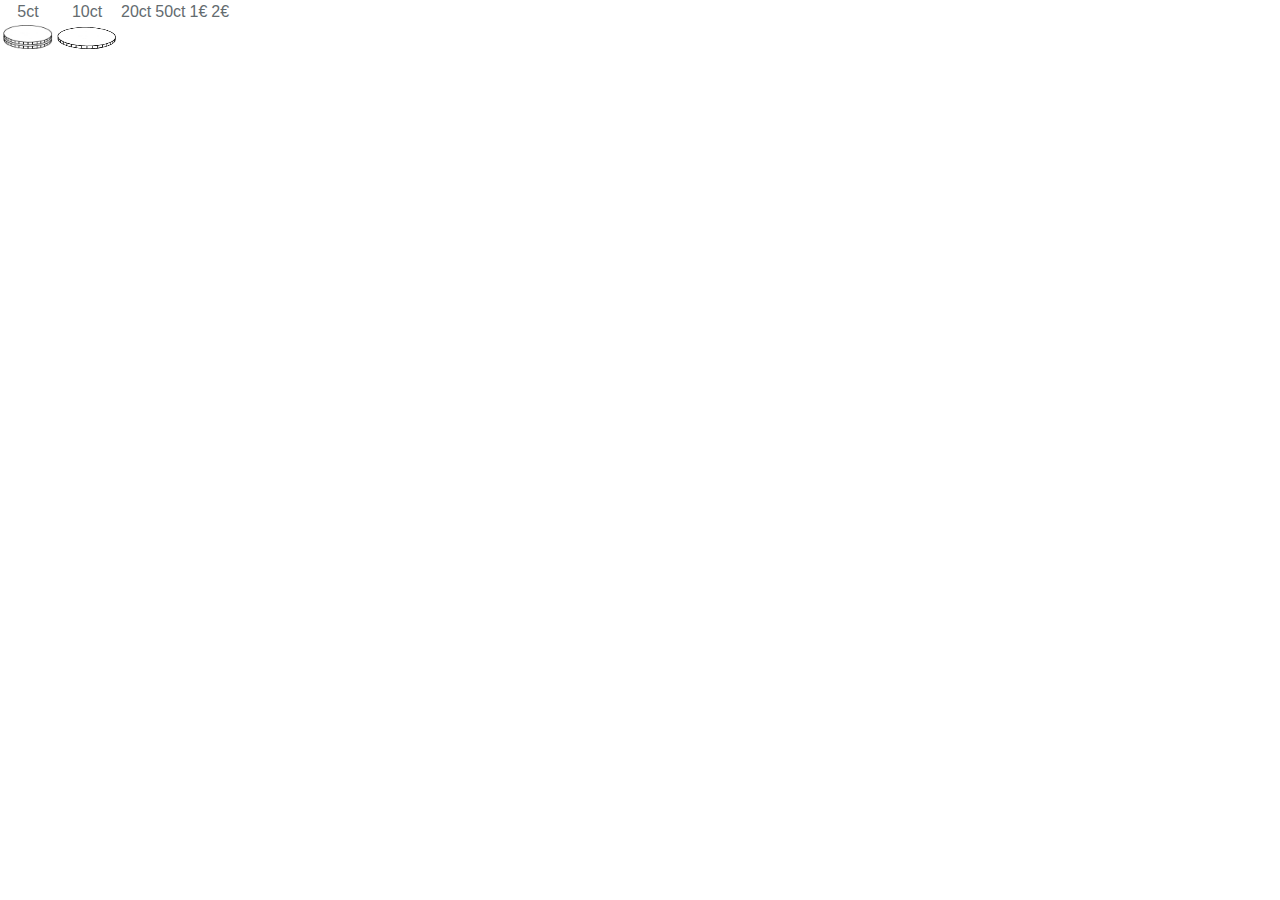
<file: exemples/coins/index.html>
<!DOCTYPE html>
<html>
<head>
  <meta charset="utf-8">
  <link rel="stylesheet" type="text/css" href="my_style.css">
  <script src="https://ajax.googleapis.com/ajax/libs/jquery/3.2.1/jquery.min.js"></script>
  <script src="coffee_machine.js"></script>
</head>
<body>

<table>
  <tr>
    <td>
      5ct
    </td>
    <td>
      10ct
    </td>
    <td>
      20ct
    </td>
    <td>
      50ct
    </td>
    <td>
      1€
    </td>
    <td>
      2€
  </tr>
  <tr>
    <td>
      <div class="coin5ct" style="z-index: 2;"> <img src="images/coin.png" class="img5ct"></div>
      <div class="coin5ct" style="z-index: 1;"> <img src="images/coin.png" class="img5ct"></div>
    </td>
    <td>
      <div class="coin10ct" style="z-index: 1;"> <img src="images/coin.png" class="img10ct"></div>
    </td>
    <td>
    </td>
    <td>
    </td>
    <td>
    </td>
    <td>
    </td>
  </tr>
</table>

</body>
</body>
</html>
</file>
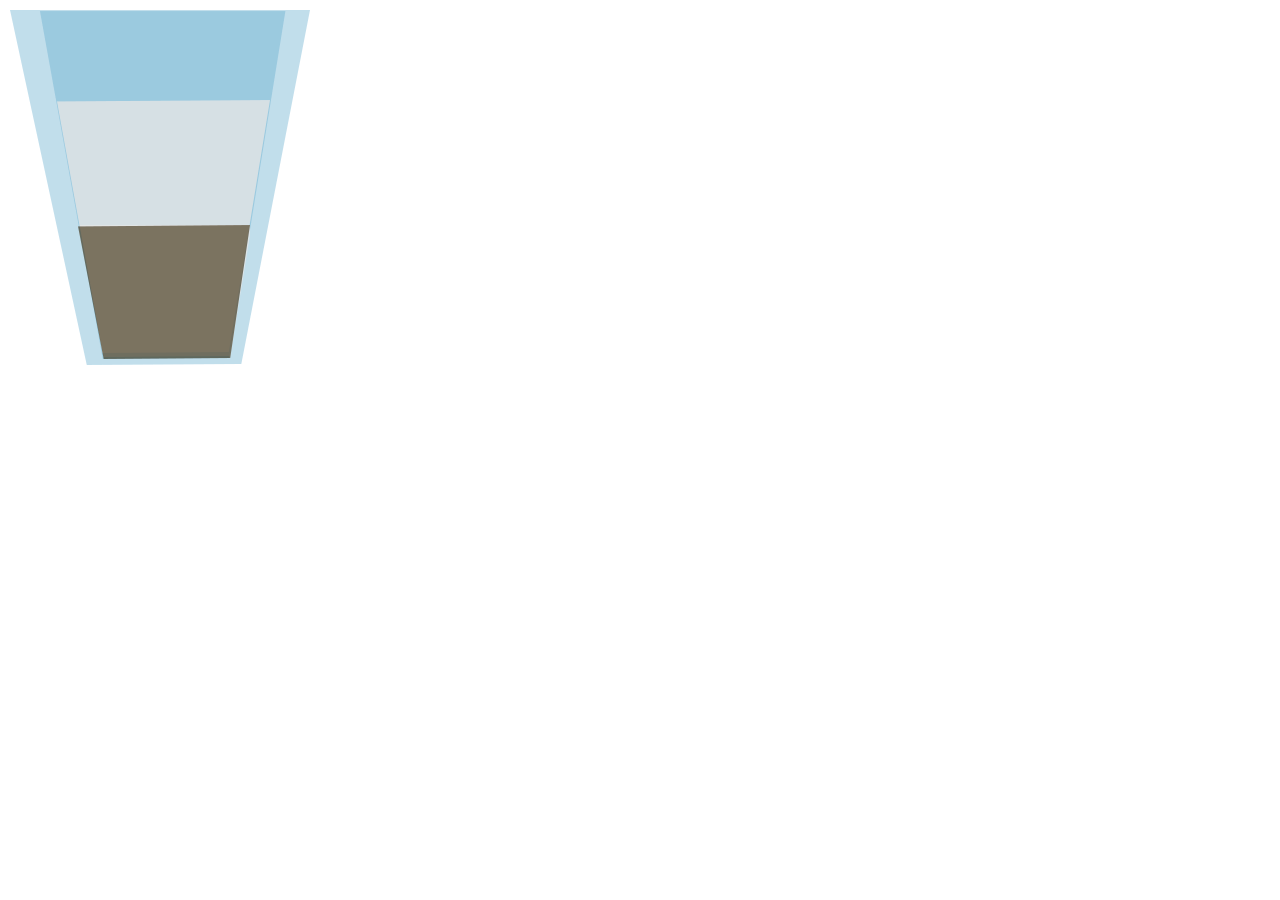
<file: exemples/gobelet/index.html>
<!DOCTYPE html>
<html>
<head>
  <meta charset="utf-8">
  <link rel="stylesheet" type="text/css" href="my_style.css">  
  <script src="https://ajax.googleapis.com/ajax/libs/jquery/3.2.1/jquery.min.js"></script>
  <script src="coffee_machine.js"></script>
</head>
<body>
  <div id="gobelet"></div>
  <div class="ingredient" id="milk"></div>
  <div class="ingredient" id="coffee"></div>
</body>
</html>
</file>
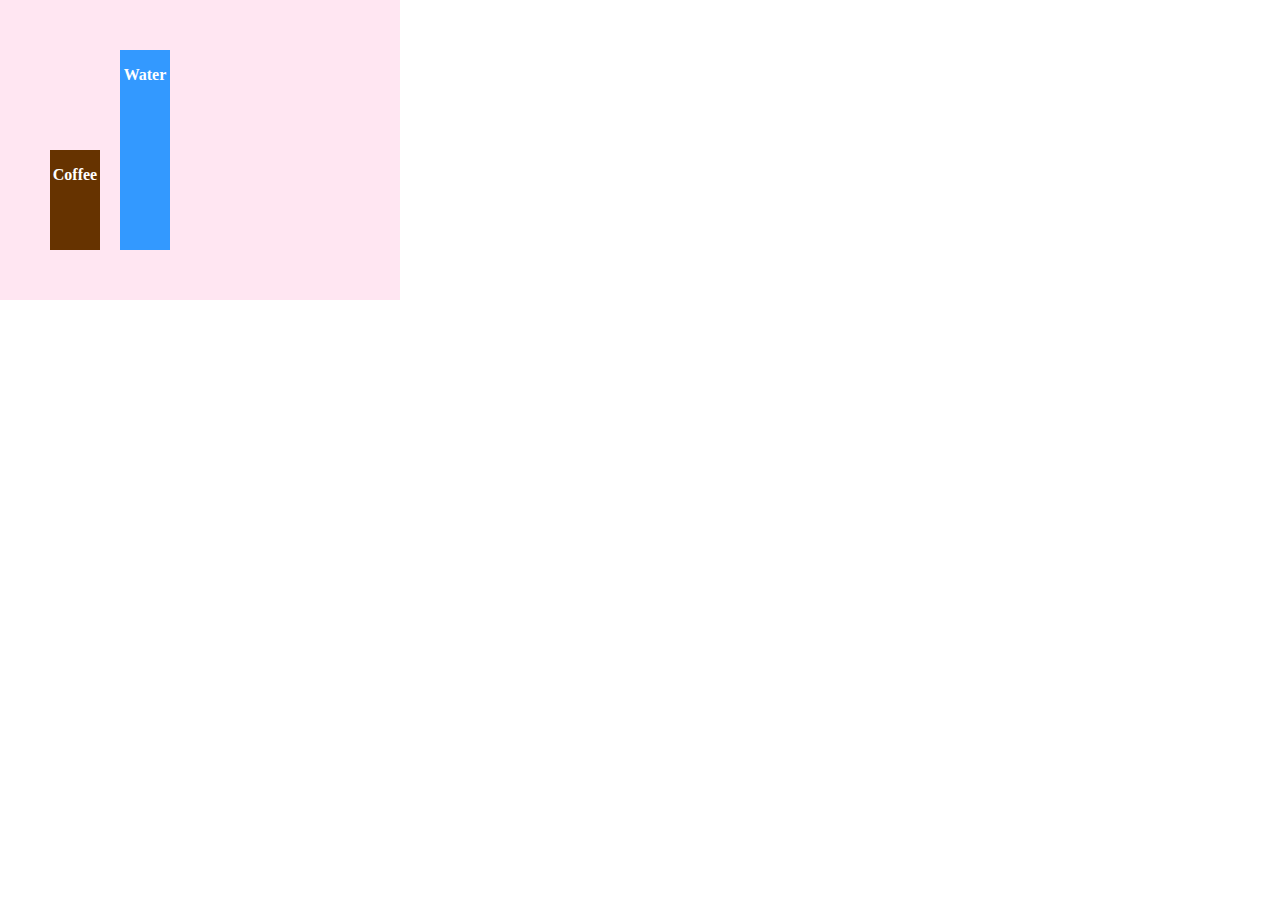
<file: exemples/stock/index.html>
<!DOCTYPE html>
<html>
<head>
  <meta charset="utf-8">
  <link rel="stylesheet" type="text/css" href="my_style.css">  
  <script src="https://ajax.googleapis.com/ajax/libs/jquery/3.2.1/jquery.min.js"></script>
  <script src="coffee_machine.js"></script>
</head>
<body>
  <div class="background">  
    <div id="coffee"><p>Coffee</p></div>
    <div id="water"><p>Water</p></div>
  </div>
</body>
</html>
</file>
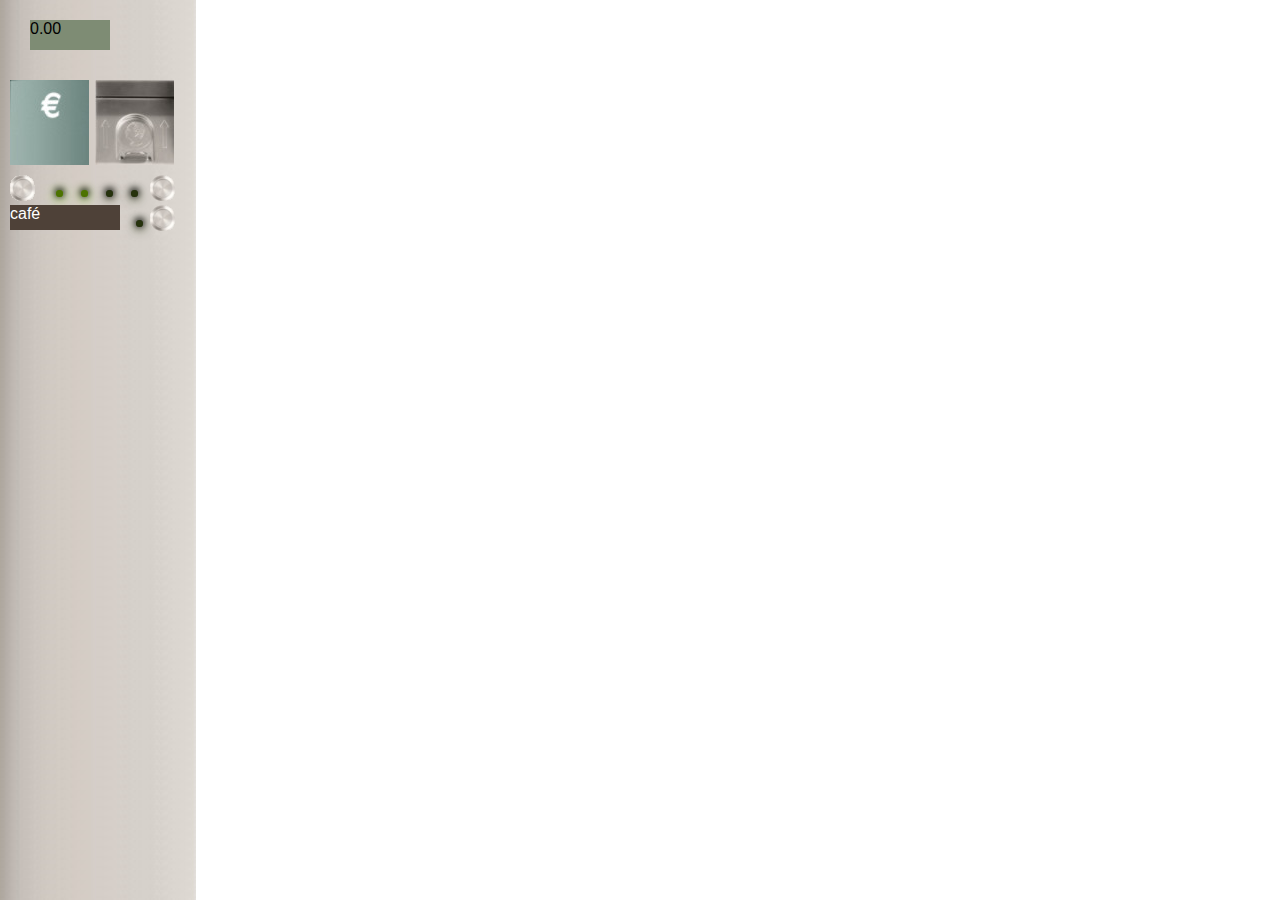
<file: test/Axel/index.html>
<!DOCTYPE html>
<html>
<head>
  <meta charset="utf-8">
  <link rel="stylesheet" type="text/css" href="my_style.css">
  <script src="https://ajax.googleapis.com/ajax/libs/jquery/3.2.1/jquery.min.js"></script>
  <script src="coffee_machine.js"></script>
</head>
<body>

    <div class="price">0.00</div>
    <div class="euros"></div>
    <div class="coinsSlot"></div>

    <div class="sugar" style="top:175px;">
      <div id="btn+" class="button" style="left:10px;"></div>
      <div class="led-on led-drink" style="left:50px;top:0px;"></div>
      <div class="led-on led-drink" style="left:75px;top:0px;"></div>
      <div class="led-off led-drink" style="left:100px;top:0px;"></div>
      <div class="led-off led-drink" style="left:125px;top:0px;"></div>
      <div id="btn-" class="button"></div>
    </div>

    <div class="drink" style="top:205px;">
      <div class="drink-name"><font style="color:#fff">café</font></div>
      <div id="led-B" class="led-off led-drink" style="left:130px;"></div>
      <div id="btn-b" class="button"></div>
    </div>

</body>
</body>
</html>
</file>
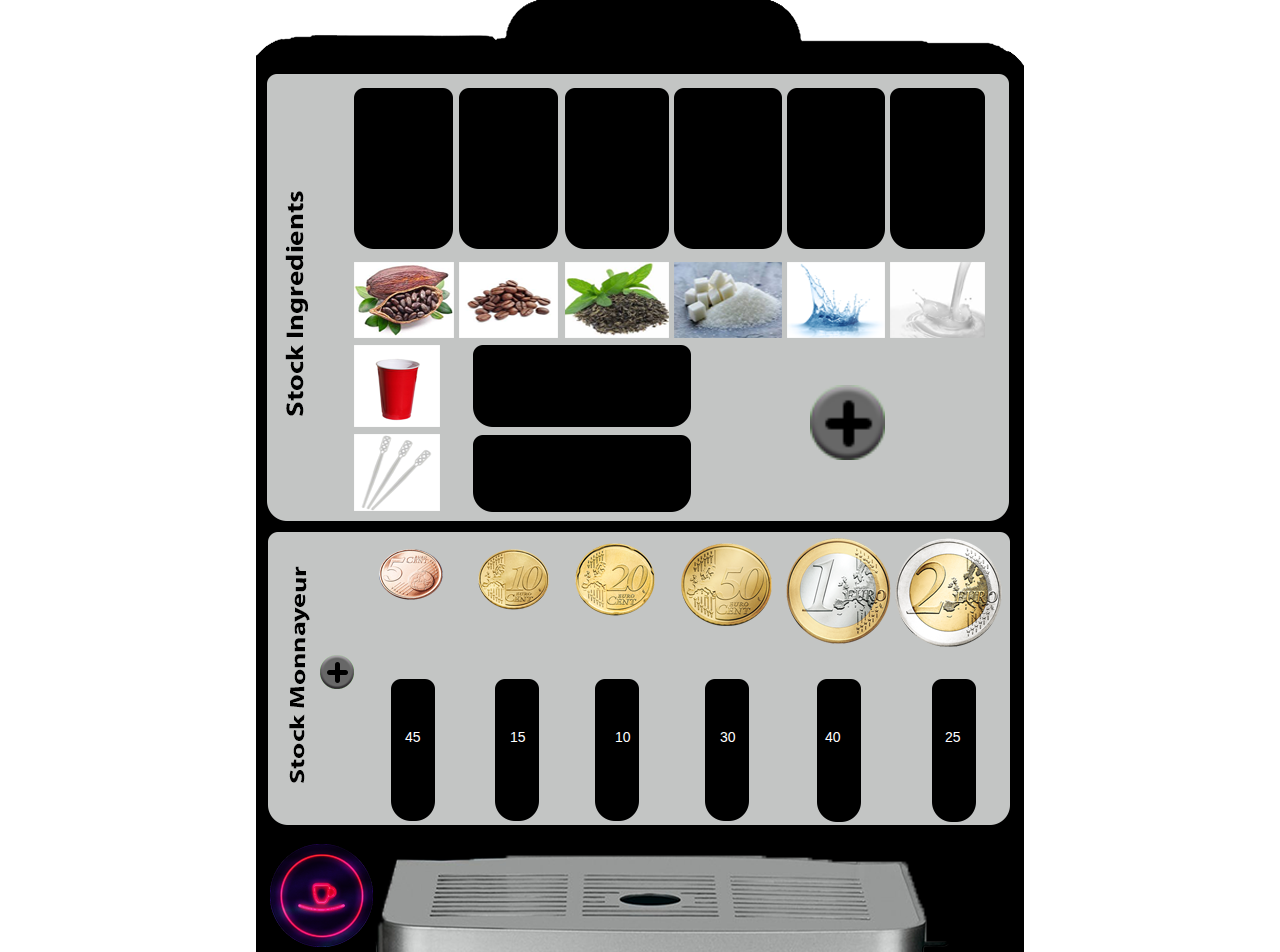
<file: html/vue2.html>
<!DOCTYPE html>
<html>
  <head>
    <meta charset="utf-8">
    <title>Machine à Cafés</title>
    <script src="https://ajax.googleapis.com/ajax/libs/jquery/3.2.1/jquery.min.js"></script>
    <link rel="stylesheet" href="https://maxcdn.bootstrapcdn.com/bootstrap/3.3.7/css/bootstrap.min.css">
    <script src="https://maxcdn.bootstrapcdn.com/bootstrap/3.3.7/js/bootstrap.min.js"></script>
    <link rel="stylesheet" href="style2.css">
    <script src="script.js"></script>
    <!-- <script src="script2.js"></script> -->
  </head>
  <body>
  	<div class='container remplirIngre'>
  		<input type='image' src="img/Vue1/Selection_sucre/button-+-inactive.png" class="rempIng">
  	</div>
  	<div class='container remplirMonnaie'>
  		<input type='image' src="img/Vue1/Selection_sucre/button-+-inactive.png" class="rempMon">
  	</div>
  	<div class="container firstView">
  		<a href="index.html"><input type='image' class='vue1' src='img/Vue2/bouton-back.png' ></a>
  	</div>
   <!-- <div class='ingrStock container'> 

    </div>-->
    <div class='moneyStock container'>
        <div class='row'>
            <div class='col-xs-1 cinqCts'>
              <p>45</p>
            </div>
            <div class='col-xs-1 dixCts'>
              <p>15</p>
            </div>
            <div class='col-xs-1 vingtCts'>
              <p>10</p>
            </div>
            <div class='col-xs-1 cinquanteCts'>
              <p>30</p>
            </div>
            <div class='col-xs-1 unEu'>
              <p>40</p>
            </div>
            <div class='col-xs-1 deuxEu'>
              <p>25</p>
            </div>
        </div>
    </div>
   
  </body>
</file>
<file: exemples/coins/my_style.css>
html, body {
  background-color: #fff;
  color: #636b6f;
  font-family: 'Raleway', sans-serif;
  font-weight: 100;
  height: 100vh;
  margin: 0;
}

.img5ct{
    height: 20px;
    width:  50px;
}
.img10ct{
    height: 22px;
    width:  60px;
}


.coin5ct{
  margin-bottom: -20px;
  position: relative;
}

.coin10ct{
  margin-bottom: -22px;
  position: relative;
}

div {
}

td{
  text-align: center;
}
</file>
<file: exemples/gobelet/my_style.css>
.ingredient{
    background-size:100%;	
    position: absolute;
    opacity: 0.8;
}

#gobelet {  
    background-size:100%;
    position: absolute;	  
    left: 10px;
    top: 10px;
    width: 300px;
    height: 355px;
    background-image:url(images/gobelet.png);
    background-repeat:no-repeat;
}

#milk {
    left: 57px;
    top: 100px;
    width: 213px;
    height: 253px;
    background-image:url(images/milk.png);
    background-repeat:no-repeat;
}

#coffee {
    left: 78px;
    top: 225px;
    width: 172px;
    height: 134px;
    background-image:url(images/coffee.png);
    background-repeat:no-repeat;
}
</file>
<file: exemples/stock/my_style.css>
.background{
    top:0px;
    left:0px;
    position:absolute;
    width: 400px;
    height: 300px;
    background-color:#ffe6f2;
}

p{
    color:#FFFFFF;
    text-align:center;
    font-weight:bold;
}

#coffee{
    top:150px;
    left:50px;
    position:absolute;
    width: 50px;
    height: 100px;
    background-color:#663300;
}

#water{
    top:50px;
    left:120px;
    position:absolute;
    width: 50px;
    height: 200px;
    background-color:#3399ff;
}
</file>
<file: test/Axel/my_style.css>
html, body {
  background-image: url(images/bg.jpg);
  background-repeat: repeat-y;
  font-family: 'Raleway', sans-serif;
  font-weight: 100;
  height: 100vh;
  margin: 0;
}

.price{
  background-color: #7e8c74;
  width:80px;
  height:30px;
  position: absolute;
  top:20px;
  left : 30px;
}

.euros{
  content: url(images/euros.jpg);
  width:79px;
  height:85px;
  position: absolute;
  top:80px;
  left:10px;
}

.coinsSlot{
  content: url(images/coinsSlot.jpg);
  width:79px;
  height:85px;
  position: absolute;
  top:80px;
  left:95px;
}

.drink{
  position:absolute;

  left:0px;
  width:100px;
  height:30px;
}

.sugar{
  position:absolute;
  left:0px;
  width:100px;
  height:30px;
}

.drink-name
{
  position:absolute;
  background-color: #4e4138;
  top:0px;
  left:10px;
  width:110px;
  height:25px;
}

.button
{
  content: url(images/button.png);
  width:25px;
  height:26px;
  position: absolute;
  top:0px;
  left:150px;
}

.led-on {
    position:absolute;
		margin: 15px 6px;
    width: 7px;
    height: 7px;
    background-color: #690;
    border-radius: 50%;
    box-shadow: #000 0 -1px 7px 1px, inset #460 0 -1px 9px, #7D0 0 2px 12px;
}

.led-off {
    position:absolute;
		margin: 15px 6px;
    width: 7px;
    height: 7px;
    background-color: #333;
    border-radius: 50%;
    box-shadow: #000 0 -1px 7px 1px, inset #230 0 -1px 9px, #230 0 2px 12px;
}


td{
  display: flex;
}
</file>
<file: html/style2.css>
body{
	background-image: url('img/Interface/Vue2.png');
	background-repeat: no-repeat;
	background-position: center top;

}
.vue1{
	margin-left: 205px;
	margin-top: 850px;
}
.rempIng{
	margin-left: 740px;
	margin-top: 385px;
	height: 75px;
}
.rempMon{
	margin-left: 250px;
	margin-top: 190px;
}
.vue1{
	margin-left: 200px;
	margin-top: 150px;
}

.cinqCts{
	margin-top: -225px;
	margin-left: 335px;
	color: white;
}
.dixCts{
	margin-top: -225px;
	color: white;
	margin-left: 440px;
}
.vingtCts{
	margin-top: -225px;
	color: white;
	margin-left: 545px;
}
.cinquanteCts{
	margin-top: -225px;
	color: white;
	margin-left: 650px;
}
.unEu{
	margin-top: -225px;
	color: white;
	margin-left: 755px;
}
.deuxEu{
	margin-top: -225px;
	color: white;
	margin-left: 875px;
}
</file>
